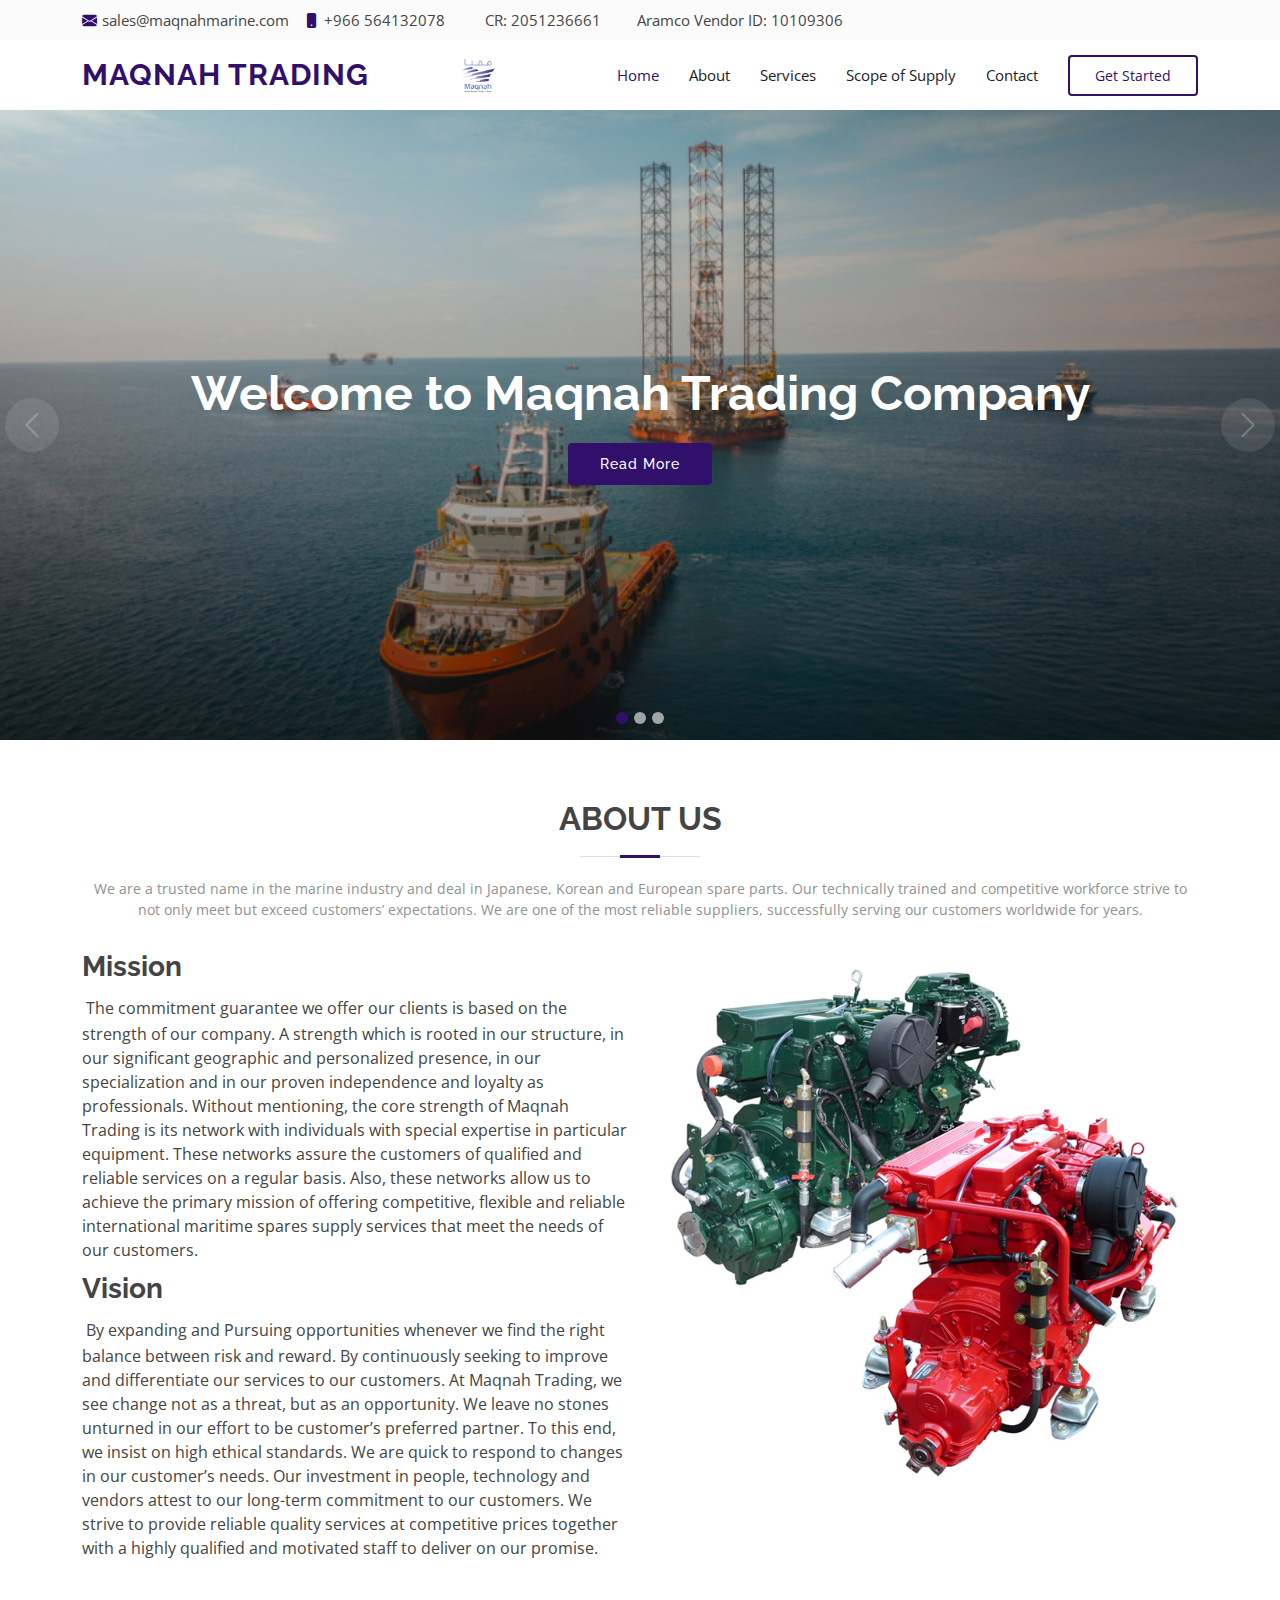
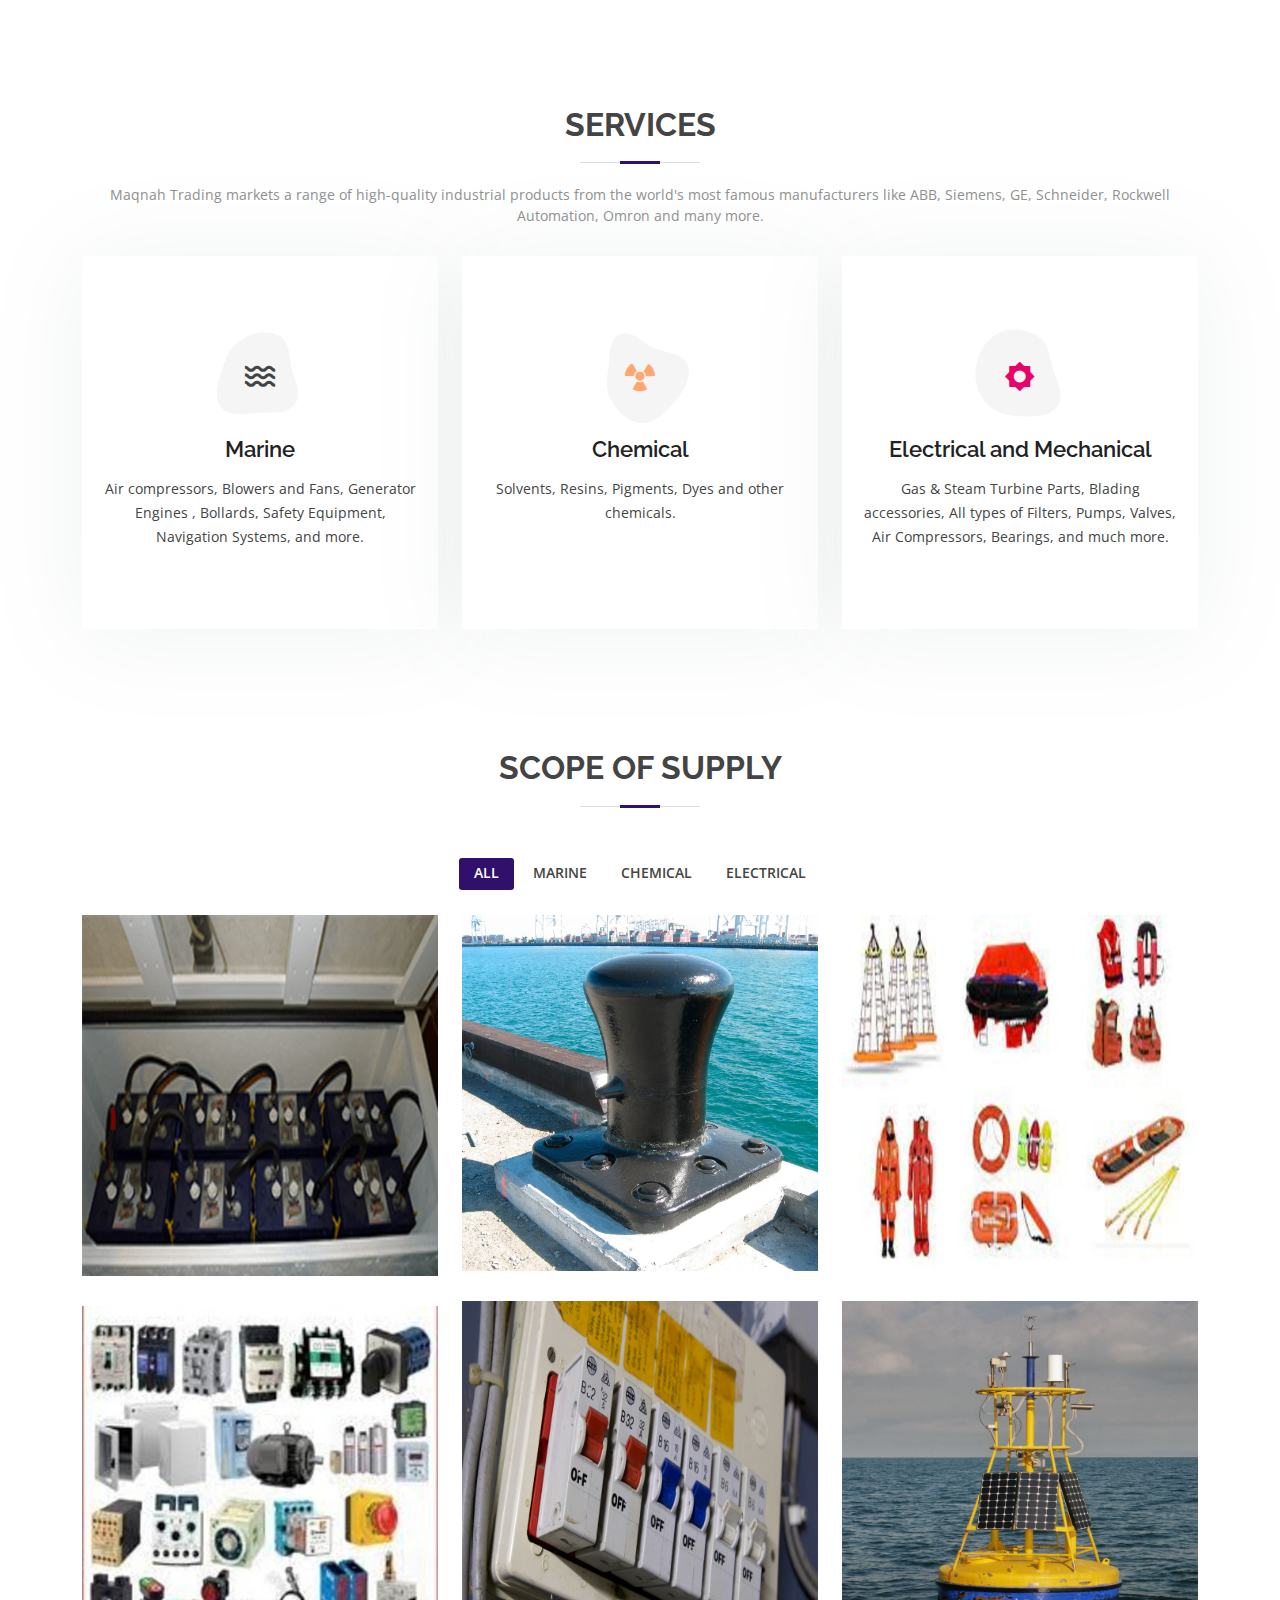
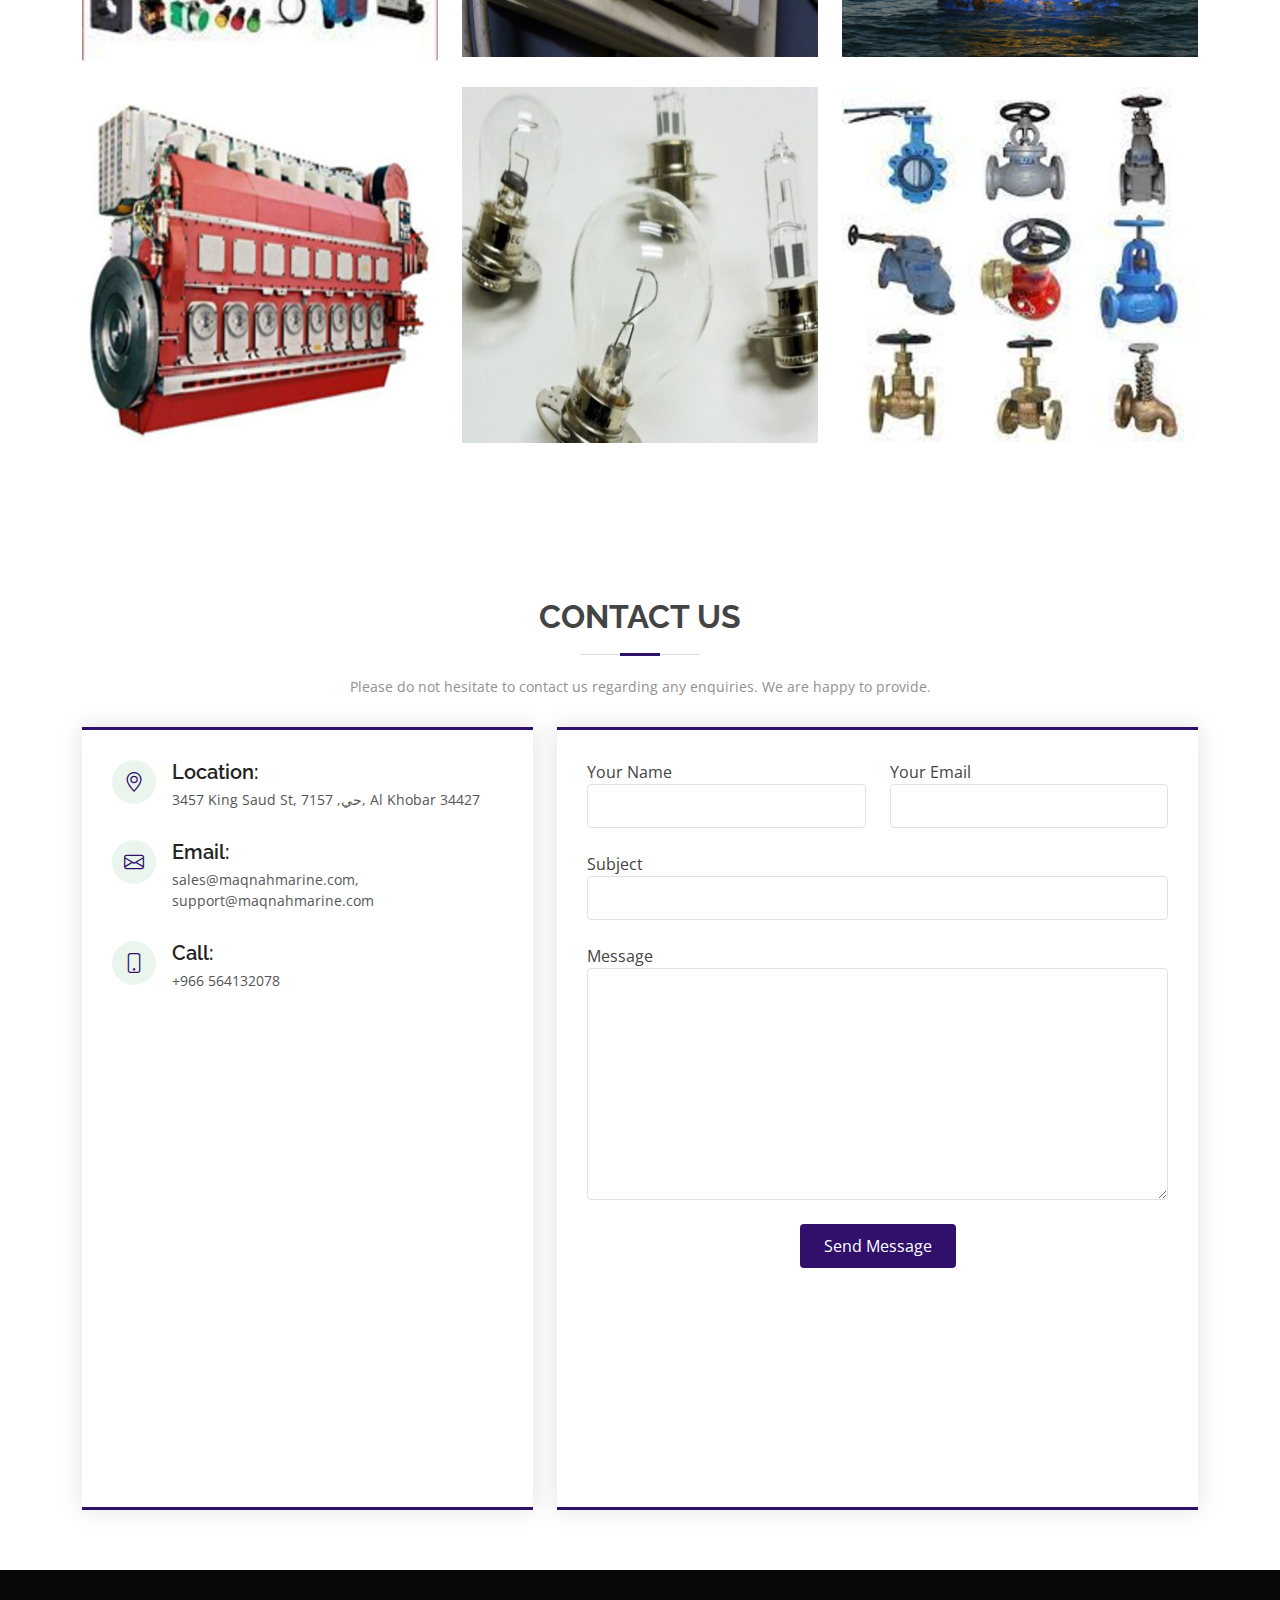
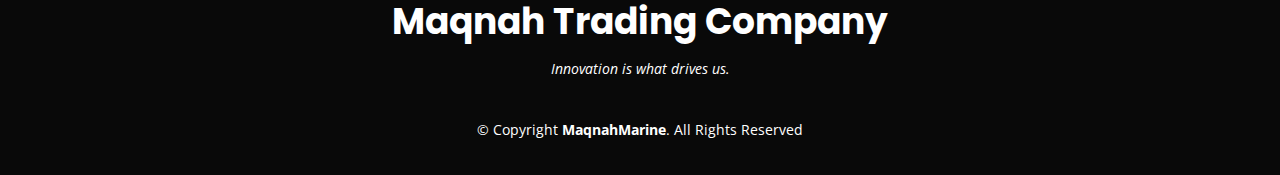
<file: index.html>
<!DOCTYPE html>
<html lang="en">

<head>
  <meta charset="utf-8">
  <meta content="width=device-width, initial-scale=1.0" name="viewport">

  <title>Maqnah Trading Company</title>
  <meta content="" name="description">
  <meta content="" name="keywords">

  <!-- Favicons -->
  <link href="assets/img/favicon.png" rel="icon">
  <link href="assets/img/apple-touch-icon.png" rel="apple-touch-icon">

  <!-- Google Fonts -->
  <link href="https://fonts.googleapis.com/css?family=Open+Sans:300,300i,400,400i,600,600i,700,700i|Raleway:300,300i,400,400i,500,500i,600,600i,700,700i|Poppins:300,300i,400,400i,500,500i,600,600i,700,700i" rel="stylesheet">

  <!-- Vendor CSS Files -->
  <link href="assets/vendor/animate.css/animate.min.css" rel="stylesheet">
  <link href="assets/vendor/bootstrap/css/bootstrap.min.css" rel="stylesheet">
  <link href="assets/vendor/bootstrap-icons/bootstrap-icons.css" rel="stylesheet">
  <link href="assets/vendor/boxicons/css/boxicons.min.css" rel="stylesheet">
  <link href="assets/vendor/glightbox/css/glightbox.min.css" rel="stylesheet">
  <link href="assets/vendor/swiper/swiper-bundle.min.css" rel="stylesheet">

  <!-- Template Main CSS File -->
  <link href="assets/css/style.css" rel="stylesheet">

  <!-- =======================================================
  * Template Name: Green
  * Updated: May 30 2023 with Bootstrap v5.3.0
  * Template URL: https://bootstrapmade.com/green-free-one-page-bootstrap-template/
  * Author: BootstrapMade.com
  * License: https://bootstrapmade.com/license/
  ======================================================== -->
</head>

<body>

  <!-- ======= Top Bar ======= -->
  <section id="topbar" class="d-flex align-items-center">
    <div class="container d-flex justify-content-center justify-content-md-between">
      <div class="contact-info d-flex align-items-center">
        <i class="bi bi-envelope-fill"></i><a href="mailto:contact@example.com">sales@maqnahmarine.com</a>
        <i class="bi bi-phone-fill phone-icon"></i> +966 564132078   
         <a>&nbsp;&nbsp;&nbsp;&nbsp;&nbsp;&nbsp;&nbsp;&nbsp;&nbsp;&nbsp;CR: 2051236661 &nbsp;&nbsp;&nbsp;&nbsp;&nbsp;&nbsp;&nbsp;&nbsp;Aramco Vendor ID: 10109306</a>
      </div>
      <!--
      <div class="social-links d-none d-md-block">
        <a href="#" class="twitter"><i class="bi bi-twitter"></i></a>
        <a href="#" class="facebook"><i class="bi bi-facebook"></i></a>
        <a href="#" class="instagram"><i class="bi bi-instagram"></i></a>
        <a href="#" class="linkedin"><i class="bi bi-linkedin"></i></i></a>
      </div>
    -->
    </div>
  </section>

  <!-- ======= Header ======= -->
  <header id="header" class="d-flex align-items-center">
    <div class="container d-flex align-items-center">

      <h1 class="logo me-auto"><a href="index.html">Maqnah Trading</a></h1>
      <!-- Uncomment below if you prefer to use an image logo -->
      <a href="index.html" class="logo me-auto"><img src="assets/img/logo.png" alt="" class="img-fluid"></a>

      <nav id="navbar" class="navbar">
        <ul>
          <li><a class="nav-link scrollto active" href="#hero">Home</a></li>
          <li><a class="nav-link scrollto" href="#about">About</a></li>
          <li><a class="nav-link scrollto" href="#services">Services</a></li>
          <li><a class="nav-link scrollto " href="#portfolio">Scope of Supply</a></li>
          
          <!--
          <li class="dropdown"><a href="#"><span>Drop Down</span> <i class="bi bi-chevron-down"></i></a>
            <ul>
              <li><a href="#">Drop Down 1</a></li>
              <li class="dropdown"><a href="#"><span>Deep Drop Down</span> <i class="bi bi-chevron-right"></i></a>
                <ul>
                  <li><a href="#">Deep Drop Down 1</a></li>
                  <li><a href="#">Deep Drop Down 2</a></li>
                  <li><a href="#">Deep Drop Down 3</a></li>
                  <li><a href="#">Deep Drop Down 4</a></li>
                  <li><a href="#">Deep Drop Down 5</a></li>
                </ul>
              </li>
              <li><a href="#">Drop Down 2</a></li>
              <li><a href="#">Drop Down 3</a></li>
              <li><a href="#">Drop Down 4</a></li>
            </ul>
          </li>
        -->
          <li><a class="nav-link scrollto" href="#contact">Contact</a></li>
          <li><a class="getstarted scrollto" href="#about">Get Started</a></li>
        </ul>
        <i class="bi bi-list mobile-nav-toggle"></i>
      </nav><!-- .navbar -->

    </div>
  </header><!-- End Header -->

  <!-- ======= Hero Section ======= -->
  <section id="hero">
    <div id="heroCarousel" data-bs-interval="5000" class="carousel slide carousel-fade" data-bs-ride="carousel">

      <ol class="carousel-indicators" id="hero-carousel-indicators"></ol>

      <div class="carousel-inner" role="listbox">

        <!-- Slide 1 -->
        <div class="carousel-item active" style="background-image: url(assets/img/slide/slide-1.jpg)">
          <div class="carousel-container">
            <div class="container">
              <h2 class="animate__animated animate__fadeInDown">Welcome to <span>Maqnah Trading Company</span></h2>
              
              <a href="#about" class="btn-get-started animate__animated animate__fadeInUp scrollton">Read More</a>
            </div>
          </div>
        </div>

        <!-- Slide 2 -->
        <div class="carousel-item" style="background-image: url(assets/img/slide/slide-2.jpg)">
          <div class="carousel-container">
            <div class="container">
              <h2 class="animate__animated animate__fadeInDown">Learn about our Services</h2>
             
              <a href="#services" class="btn-get-started animate__animated animate__fadeInUp scrollto">Read More</a>
            </div>
          </div>
        </div>

        <!-- Slide 3 -->
        <div class="carousel-item" style="background-image: url(assets/img/slide/slide-3.jpg)">
          <div class="carousel-container">
            <div class="container">
              <h2 class="animate__animated animate__fadeInDown">Scope of our Supply</h2>
             
              <a href="#portfolio" class="btn-get-started animate__animated animate__fadeInUp scrollto">Read More</a>
            </div>
          </div>
        </div>

      </div>

      <a class="carousel-control-prev" href="#heroCarousel" role="button" data-bs-slide="prev">
        <span class="carousel-control-prev-icon bi bi-chevron-left" aria-hidden="true"></span>
      </a>

      <a class="carousel-control-next" href="#heroCarousel" role="button" data-bs-slide="next">
        <span class="carousel-control-next-icon bi bi-chevron-right" aria-hidden="true"></span>
      </a>

    </div>
  </section><!-- End Hero -->

  <main id="main">

    <!-- ======= Featured Services Section ======= 
    <section id="featured-services" class="featured-services section-bg">
      <div class="container">

        <div class="row no-gutters">
          <div class="col-lg-4 col-md-6">
            <div class="icon-box">
              <div class="icon"><i class="bi bi-laptop"></i></div>
              <h4 class="title"><a href="">Lorem Ipsum</a></h4>
              <p class="description">Voluptatum deleniti atque corrupti quos dolores et quas molestias excepturi sint occaecati cupiditate non provident</p>
            </div>
          </div>
          <div class="col-lg-4 col-md-6">
            <div class="icon-box">
              <div class="icon"><i class="bi bi-briefcase"></i></div>
              <h4 class="title"><a href="">Dolor Sitema</a></h4>
              <p class="description">Minim veniam, quis nostrud exercitation ullamco laboris nisi ut aliquip ex ea commodo consequat tarad limino ata</p>
            </div>
          </div>
          <div class="col-lg-4 col-md-6">
            <div class="icon-box">
              <div class="icon"><i class="bi bi-calendar4-week"></i></div>
              <h4 class="title"><a href="">Sed ut perspiciatis</a></h4>
              <p class="description">Duis aute irure dolor in reprehenderit in voluptate velit esse cillum dolore eu fugiat nulla pariatur trade stravi</p>
            </div>
          </div>
        </div>

      </div>
    </section> End Featured Services Section -->

    <!-- ======= About Us Section ======= -->
    <section id="about" class="about">
      <div class="container">

        <div class="section-title">
          <h2>About Us</h2>
          <p> We are a trusted name in the marine industry and deal in Japanese, Korean and European spare parts.  Our technically trained and competitive workforce strive to not only meet but exceed customers’ expectations. We are one of the most reliable suppliers, successfully serving our customers worldwide for years.</p>
        </div>

        <div class="row">
          <div class="col-lg-6 order-1 order-lg-2">
            <img src="assets/img/about.jpg" class="img-fluid" alt="">
          </div>
          <div class="col-lg-6 pt-4 pt-lg-0 order-2 order-lg-1 content">
            <h3>Mission </h3>
            
            <ul>
              <li><i class="bi bi-check-circled"></i>The commitment guarantee we offer our clients is based on the strength of our company. A strength which is rooted in our structure, in our significant geographic and personalized presence, in our specialization and in our proven independence and loyalty as professionals. Without mentioning, the core strength of Maqnah Trading is its network with individuals with special expertise in particular equipment.
These networks assure the customers of qualified and reliable services on a regular basis. Also, these networks allow us to achieve the primary mission of offering competitive, flexible and reliable international maritime spares supply services that meet the needs of our customers.</li>
               <h3>Vision</h3>
              <li><i class="bi bi-check-circled"></i>By expanding and Pursuing opportunities whenever we find the right balance between risk and reward. By continuously seeking to improve and differentiate our services to our customers. At Maqnah Trading, we see change not as a threat, but as an opportunity.
We leave no stones unturned in our effort to be customer’s preferred partner. To this end, we insist on high ethical standards. We are quick to respond to changes in our customer’s needs. Our investment in people, technology and vendors attest to our long-term commitment to our customers. We strive to provide reliable quality services at competitive prices together with a highly qualified and motivated staff to deliver on our promise.</li>
              
            </ul>
           
          </div>
        </div>

      </div>
    </section><!-- End About Us Section -->

    <!-- ======= Why Us Section ======= 
    <section id="why-us" class="why-us">
      <div class="container">

        <div class="row no-gutters">

          <div class="col-lg-4 col-md-6 content-item">
            <span>01</span>
            <h4>Lorem Ipsum</h4>
            <p>Ulamco laboris nisi ut aliquip ex ea commodo consequat. Et consectetur ducimus vero placeat</p>
          </div>

          <div class="col-lg-4 col-md-6 content-item">
            <span>02</span>
            <h4>Repellat Nihil</h4>
            <p>Dolorem est fugiat occaecati voluptate velit esse. Dicta veritatis dolor quod et vel dire leno para dest</p>
          </div>

          <div class="col-lg-4 col-md-6 content-item">
            <span>03</span>
            <h4> Ad ad velit qui</h4>
            <p>Molestiae officiis omnis illo asperiores. Aut doloribus vitae sunt debitis quo vel nam quis</p>
          </div>

          <div class="col-lg-4 col-md-6 content-item">
            <span>04</span>
            <h4>Repellendus molestiae</h4>
            <p>Inventore quo sint a sint rerum. Distinctio blanditiis deserunt quod soluta quod nam mider lando casa</p>
          </div>

          <div class="col-lg-4 col-md-6 content-item">
            <span>05</span>
            <h4>Sapiente Magnam</h4>
            <p>Vitae dolorem in deleniti ipsum omnis tempore voluptatem. Qui possimus est repellendus est quibusdam</p>
          </div>

          <div class="col-lg-4 col-md-6 content-item">
            <span>06</span>
            <h4>Facilis Impedit</h4>
            <p>Quis eum numquam veniam ea voluptatibus voluptas. Excepturi aut nostrum repudiandae voluptatibus corporis sequi</p>
          </div>

        </div>

      </div>
    </section> End Why Us Section -->
 
<!--
     ======= Our Clients Section ======= 
    <section id="clients" class="clients">
      <div class="container">

        <div class="section-title">
          <h2>Our Clients</h2>
          <p>Magnam dolores commodi suscipit. Necessitatibus eius consequatur ex aliquid fuga eum quidem. Sit sint consectetur velit. Quisquam quos quisquam cupiditate. Et nemo qui impedit suscipit alias ea. Quia fugiat sit in iste officiis commodi quidem hic quas.</p>
        </div>

        <div class="clients-slider swiper">
          <div class="swiper-wrapper align-items-center">
            <div class="swiper-slide"><img src="assets/img/clients/client-1.png" class="img-fluid" alt=""></div>
            <div class="swiper-slide"><img src="assets/img/clients/client-2.png" class="img-fluid" alt=""></div>
            <div class="swiper-slide"><img src="assets/img/clients/client-3.png" class="img-fluid" alt=""></div>
            <div class="swiper-slide"><img src="assets/img/clients/client-4.png" class="img-fluid" alt=""></div>
            <div class="swiper-slide"><img src="assets/img/clients/client-5.png" class="img-fluid" alt=""></div>
            <div class="swiper-slide"><img src="assets/img/clients/client-6.png" class="img-fluid" alt=""></div>
            <div class="swiper-slide"><img src="assets/img/clients/client-7.png" class="img-fluid" alt=""></div>
            <div class="swiper-slide"><img src="assets/img/clients/client-8.png" class="img-fluid" alt=""></div>
          </div>
          <div class="swiper-pagination"></div>
        </div>

      </div>
    </section> End Our Clients Section 
  -->

    <!-- ======= Services Section ======= -->
    <section id="services" class="services">
      <div class="container">

        <div class="section-title">
          <h2>Services</h2>
        <p> Maqnah Trading markets a range of high-quality industrial products from the world's most famous manufacturers like ABB, Siemens, GE, Schneider, Rockwell Automation, Omron and many more.</p>
        </div>

        <div class="row">
          <div class="col-lg-4 col-md-6 d-flex align-items-stretch" data-aos="zoom-in" data-aos-delay="100">
            <div class="icon-box iconbox-blue">
              <div class="icon">
                <svg width="100" height="100" viewBox="0 0 600 600" xmlns="http://www.w3.org/2000/svg">
                  <path stroke="none" stroke-width="0" fill="#f5f5f5" d="M300,521.0016835830174C376.1290562159157,517.8887921683347,466.0731472004068,529.7835943286574,510.70327084640275,468.03025145048787C554.3714126377745,407.6079735673963,508.03601936045806,328.9844924480964,491.2728898941984,256.3432110539036C474.5976632858925,184.082847569629,479.9380746630129,96.60480741107993,416.23090153303,58.64404602377083C348.86323505073057,18.502131276798302,261.93793281208167,40.57373210992963,193.5410806939664,78.93577620505333C130.42746243093433,114.334589627462,98.30271207620316,179.96522072025542,76.75703585869454,249.04625023123273C51.97151888228291,328.5150500222984,13.704378332031375,421.85034740162234,66.52175969318436,486.19268352777647C119.04800174914682,550.1803526380478,217.28368757567262,524.383925680826,300,521.0016835830174"></path>
                </svg>
               <i class='bx bx-water'></i>
              </div>
              <h4><a href="">Marine</a></h4>
              <p> Air compressors, Blowers and Fans, Generator Engines , Bollards, Safety Equipment, Navigation Systems, and more. </p>
            </div>
          </div>

          <div class="col-lg-4 col-md-6 d-flex align-items-stretch mt-4 mt-md-0" data-aos="zoom-in" data-aos-delay="200">
            <div class="icon-box iconbox-orange ">
              <div class="icon">
                <svg width="100" height="100" viewBox="0 0 600 600" xmlns="http://www.w3.org/2000/svg">
                  <path stroke="none" stroke-width="0" fill="#f5f5f5" d="M300,582.0697525312426C382.5290701553225,586.8405444964366,449.9789794690241,525.3245884688669,502.5850820975895,461.55621195738473C556.606425686781,396.0723002908107,615.8543463187945,314.28637112970534,586.6730223649479,234.56875336149918C558.9533121215079,158.8439757836574,454.9685369536778,164.00468322053177,381.49747125262974,130.76875717737553C312.15926192815925,99.40240125094834,248.97055460311594,18.661163978235184,179.8680185752513,50.54337015887873C110.5421016452524,82.52863877960104,119.82277516462835,180.83849132639028,109.12597500060166,256.43424936330496C100.08760227029461,320.3096726198365,92.17705696193138,384.0621239912766,124.79988738764834,439.7174275375508C164.83382741302287,508.01625554203684,220.96474134820875,577.5009287672846,300,582.0697525312426"></path>
                </svg>
                <i class='bx bxs-radiation'></i>
              </div>
              <h4><a href="">Chemical</a></h4> 
              <p>Solvents, Resins, Pigments, Dyes and other chemicals.</p>
              
            </div>
          </div>

          <div class="col-lg-4 col-md-6 d-flex align-items-stretch mt-4 mt-lg-0" data-aos="zoom-in" data-aos-delay="300">
            <div class="icon-box iconbox-pink">
              <div class="icon">
                <svg width="100" height="100" viewBox="0 0 600 600" xmlns="http://www.w3.org/2000/svg">
                  <path stroke="none" stroke-width="0" fill="#f5f5f5" d="M300,541.5067337569781C382.14930387511276,545.0595476570109,479.8736841581634,548.3450877840088,526.4010558755058,480.5488172755941C571.5218469581645,414.80211281144784,517.5187510058486,332.0715597781072,496.52539010469104,255.14436215662573C477.37192572678356,184.95920475031193,473.57363656557914,105.61284051026155,413.0603344069578,65.22779650032875C343.27470386102294,18.654635553484475,251.2091493199835,5.337323636656869,175.0934190732945,40.62881213300186C97.87086631185822,76.43348514350839,51.98124368387456,156.15599469081315,36.44837278890362,239.84606092416172C21.716077023791087,319.22268207091537,43.775223500013084,401.1760424656574,96.891909868211,461.97329694683043C147.22146801428983,519.5804099606455,223.5754009179313,538.201503339737,300,541.5067337569781"></path>
                </svg>
                <i class='bx bxs-brightness'></i>
              </div>
              <h4><a href="">Electrical and Mechanical</a></h4>
              <p>Gas & Steam Turbine Parts, Blading accessories, All types of Filters, Pumps, Valves, Air Compressors, Bearings, and much more.</p>
            </div>
          </div>

         


        </div>

      </div>
    </section><!-- End Services Section -->
<!--
     ======= Cta Section ======= 
    <section id="cta" class="cta">
      <div class="container">

        <div class="row">
          <div class="col-lg-9 text-center text-lg-start">
            <h3>Call To Action</h3>
            <p> Duis aute irure dolor in reprehenderit in voluptate velit esse cillum dolore eu fugiat nulla pariatur. Excepteur sint occaecat cupidatat non proident, sunt in culpa qui officia deserunt mollit anim id est laborum.</p>
          </div>
          <div class="col-lg-3 cta-btn-container text-center">
            <a class="cta-btn align-middle" href="#">Call To Action</a>
          </div>
        </div>

      </div>
    -->
    </section><!-- End Cta Section -->

    <!-- ======= Portfolio Section ======= -->
    <section id="portfolio" class="portfolio">
      <div class="container">

        <div class="section-title">
          <h2>Scope of Supply</h2>
         
        </div>

        <div class="row">
          <div class="col-lg-12 d-flex justify-content-center">
            <ul id="portfolio-flters">
              <li data-filter="*" class="filter-active">All</li>
              <li data-filter=".filter-app">Marine</li>
              <li data-filter=".filter-card">Chemical</li>
              <li data-filter=".filter-web">Electrical</li>
            </ul>
          </div>
        </div>

        <div class="row portfolio-container">

          <div class="col-lg-4 col-md-6 portfolio-item filter-app">
            <div class="portfolio-wrap">
              <img src="assets/img/portfolio/portfolio-1.jpg" class="img-fluid" alt="">
              <div class="portfolio-info">
                
                <p>Batteries</p>
                <div class="portfolio-links">
                  <a href="assets/img/portfolio/portfolio-1.jpg" data-gallery="portfolioGallery" class="portfolio-lightbox" title="Batteries
                  "><i class="bx bx-plus"></i></a>
                  
                </div>
              </div>
            </div>
          </div>

          <div class="col-lg-4 col-md-6 portfolio-item filter-app">
            <div class="portfolio-wrap">
              <img src="assets/img/portfolio/portfolio-2.jpg" class="img-fluid" alt="">
              <div class="portfolio-info">
                
                <p>Bollards</p>
                <div class="portfolio-links">
                  <a href="assets/img/portfolio/portfolio-2.jpg" data-gallery="portfolioGallery" class="portfolio-lightbox" title="Bollards"><i class="bx bx-plus"></i></a>
                
                </div>
              </div>
            </div>
          </div>

          <div class="col-lg-4 col-md-6 portfolio-item filter-app">
            <div class="portfolio-wrap">
              <img src="assets/img/portfolio/portfolio-3.jpg" class="img-fluid" alt="">
              <div class="portfolio-info">
               
                  <p>Safety Equipment</p>
                <div class="portfolio-links">
                  <a href="assets/img/portfolio/portfolio-3.jpg" data-gallery="portfolioGallery" class="portfolio-lightbox" title="Safety Equipment"><i class="bx bx-plus"></i></a>
                  
                </div>
              </div>
            </div>
          </div>

          <div class="col-lg-4 col-md-6 portfolio-item filter-web">
            <div class="portfolio-wrap">
              <img src="assets/img/portfolio/portfolio-4.jpg" class="img-fluid" alt="">
              <div class="portfolio-info">
                
                <p>Circuit Breaker</p>
                <div class="portfolio-links">
                  <a href="assets/img/portfolio/portfolio-4.jpg" data-gallery="portfolioGallery" class="portfolio-lightbox" title="Circuit Breaker"><i class="bx bx-plus"></i></a>
                  
                </div>
              </div>
            </div>
          </div>

          <div class="col-lg-4 col-md-6 portfolio-item filter-app">
            <div class="portfolio-wrap">
              <img src="assets/img/portfolio/portfolio-5.jpg" class="img-fluid" alt="">
              <div class="portfolio-info">
                
                  <p>Buoys</p>
                <div class="portfolio-links">
                  <a href="assets/img/portfolio/portfolio-5.jpg" data-gallery="portfolioGallery" class="portfolio-lightbox" title="Buoys"><i class="bx bx-plus"></i></a>
                 
                </div>
              </div>
            </div>
          </div>

          <div class="col-lg-4 col-md-6 portfolio-item filter-web">
            <div class="portfolio-wrap">
              <img src="assets/img/portfolio/portfolio-6.jpg" class="img-fluid" alt="">
              <div class="portfolio-info">
                
                <p>Electrical Spares</p>
                <div class="portfolio-links">
                  <a href="assets/img/portfolio/portfolio-6.jpg" data-gallery="portfolioGallery" class="portfolio-lightbox" title="Electrical Spares"><i class="bx bx-plus"></i></a>
                
                </div>
              </div>
            </div>
          </div>

          <div class="col-lg-4 col-md-6 portfolio-item filter-web">
            <div class="portfolio-wrap">
              <img src="assets/img/portfolio/portfolio-7.jpg" class="img-fluid" alt="">
              <div class="portfolio-info">
                
                <p>Light Bulbs</p>
                <div class="portfolio-links">
                  <a href="assets/img/portfolio/portfolio-7.jpg" data-gallery="portfolioGallery" class="portfolio-lightbox" title="Light Bulbs"><i class="bx bx-plus"></i></a>
                  
                </div>
              </div>
            </div>
          </div>

          <div class="col-lg-4 col-md-6 portfolio-item filter-app">
            <div class="portfolio-wrap">
              <img src="assets/img/portfolio/portfolio-8.jpg" class="img-fluid" alt="">
              <div class="portfolio-info">
                
                <p>Valves</p>
                <div class="portfolio-links">
                  <a href="assets/img/portfolio/portfolio-8.jpg" data-gallery="portfolioGallery" class="portfolio-lightbox" title="Variety of Valves"><i class="bx bx-plus"></i></a>
                  
                </div>
              </div>
            </div>
          </div>

          <div class="col-lg-4 col-md-6 portfolio-item filter-app">
            <div class="portfolio-wrap">
              <img src="assets/img/portfolio/portfolio-9.jpg" class="img-fluid" alt="">
              <div class="portfolio-info">
                
                <p>Generator Engines</p>
                <div class="portfolio-links">
                  <a href="assets/img/portfolio/portfolio-9.jpg" data-gallery="portfolioGallery" class="portfolio-lightbox" title="Generator Engines"><i class="bx bx-plus"></i></a>
                  
                </div>
              </div>
            </div>
          </div>

        </div>

      </div>
    </section><!-- End Portfolio Section -->
<!--
     ======= Team Section ======= 
    <section id="team" class="team section-bg">
      <div class="container">

        <div class="section-title">
          <h2>Team</h2>
          <p>Magnam dolores commodi suscipit. Necessitatibus eius consequatur ex aliquid fuga eum quidem. Sit sint consectetur velit. Quisquam quos quisquam cupiditate. Et nemo qui impedit suscipit alias ea. Quia fugiat sit in iste officiis commodi quidem hic quas.</p>
        </div>

        <div class="row">
          <div class="col-lg-4 col-md-6 d-flex align-items-stretch">
            <div class="member">
              <img src="assets/img/team/team-1.jpg" alt="">
              <h4>Walter White</h4>
              <span>Chief Executive Officer</span>
              <p>
                Magni qui quod omnis unde et eos fuga et exercitationem. Odio veritatis perspiciatis quaerat qui aut aut aut
              </p>
              <div class="social">
                <a href=""><i class="bi bi-twitter"></i></a>
                <a href=""><i class="bi bi-facebook"></i></a>
                <a href=""><i class="bi bi-instagram"></i></a>
                <a href=""><i class="bi bi-linkedin"></i></a>
              </div>
            </div>
          </div>

          <div class="col-lg-4 col-md-6 d-flex align-items-stretch">
            <div class="member">
              <img src="assets/img/team/team-2.jpg" alt="">
              <h4>Sarah Jhinson</h4>
              <span>Product Manager</span>
              <p>
                Repellat fugiat adipisci nemo illum nesciunt voluptas repellendus. In architecto rerum rerum temporibus
              </p>
              <div class="social">
                <a href=""><i class="bi bi-twitter"></i></a>
                <a href=""><i class="bi bi-facebook"></i></a>
                <a href=""><i class="bi bi-instagram"></i></a>
                <a href=""><i class="bi bi-linkedin"></i></a>
              </div>
            </div>
          </div>

          <div class="col-lg-4 col-md-6 d-flex align-items-stretch">
            <div class="member">
              <img src="assets/img/team/team-3.jpg" alt="">
              <h4>William Anderson</h4>
              <span>CTO</span>
              <p>
                Voluptas necessitatibus occaecati quia. Earum totam consequuntur qui porro et laborum toro des clara
              </p>
              <div class="social">
                <a href=""><i class="bi bi-twitter"></i></a>
                <a href=""><i class="bi bi-facebook"></i></a>
                <a href=""><i class="bi bi-instagram"></i></a>
                <a href=""><i class="bi bi-linkedin"></i></a>
              </div>
            </div>
          </div>

        </div>

      </div>
    </section> End Team Section 
-->
    <!-- ======= Contact Section ======= -->
    <section id="contact" class="contact">
      <div class="container">

        <div class="section-title">
          <h2>Contact Us</h2>
          <p>Please do not hesitate to contact us regarding any enquiries. We are happy to provide. </p>
        </div>

        <div class="row">

          <div class="col-lg-5 d-flex align-items-stretch">
            <div class="info">
              <div class="address">
                <i class="bi bi-geo-alt"></i>
                <h4>Location:</h4>
                <p>3457 King Saud St, حي, 7157, Al Khobar 34427</p>
              </div>

              <div class="email">
                <i class="bi bi-envelope"></i>
                <h4>Email:</h4>
                <p>sales@maqnahmarine.com, support@maqnahmarine.com</p>
              </div>

              <div class="phone">
                <i class="bi bi-phone"></i>
                <h4>Call:</h4>
                <p>+966 564132078</p>
              </div>

              <iframe src="https://www.google.com/maps/embed?pb=!1m14!1m8!1m3!1d14308.568861010663!2d50.2165104!3d26.2894893!3m2!1i1024!2i768!4f13.1!3m3!1m2!1s0x3e49e90e17a1a211%3A0x1fbcc94e9df405d1!2sMaqnah%20Trading%20Company!5e0!3m2!1sen!2ssa!4v1686479465416!5m2!1sen!2ssa" width="400" height="450" style="border:0;" allowfullscreen="" loading="lazy" referrerpolicy="no-referrer-when-downgrade"></iframe>
            </div>

          </div>

          <div class="col-lg-7 mt-5 mt-lg-0 d-flex align-items-stretch">
            <form action="forms/contact.php" method="post" role="form" class="php-email-form">
              <div class="row">
                <div class="form-group col-md-6">
                  <label for="name">Your Name</label>
                  <input type="text" name="name" class="form-control" id="name" required>
                </div>
                <div class="form-group col-md-6 mt-3 mt-md-0">
                  <label for="name">Your Email</label>
                  <input type="email" class="form-control" name="email" id="email" required>
                </div>
              </div>
              <div class="form-group mt-3">
                <label for="name">Subject</label>
                <input type="text" class="form-control" name="subject" id="subject" required>
              </div>
              <div class="form-group mt-3">
                <label for="name">Message</label>
                <textarea class="form-control" name="message" rows="10" required></textarea>
              </div>
              <div class="my-3">
                <div class="loading">Loading</div>
                <div class="error-message"></div>
                <div class="sent-message">Your message has been sent. Thank you!</div>
              </div>
              <div class="text-center"><button type="submit">Send Message</button></div>
            </form>
          </div>

        </div>

      </div>
    </section><!-- End Contact Section -->

  </main><!-- End #main -->

  <!-- ======= Footer ======= -->
  <footer id="footer">
    <div class="container">
      <h3>Maqnah Trading Company</h3>
      <p>Innovation is what drives us.</p>
      <!--
      <div class="social-links">
        <a href="#" class="twitter"><i class="bx bxl-twitter"></i></a>
        <a href="#" class="facebook"><i class="bx bxl-facebook"></i></a>
        <a href="#" class="instagram"><i class="bx bxl-instagram"></i></a>
        <a href="#" class="google-plus"><i class="bx bxl-skype"></i></a>
        <a href="#" class="linkedin"><i class="bx bxl-linkedin"></i></a>
      </div>
    -->
      <div class="copyright">
        &copy; Copyright <strong><span>MaqnahMarine</span></strong>. All Rights Reserved
      </div>
      <div class="credits">
        <!-- All the links in the footer should remain intact. -->
        <!-- You can delete the links only if you purchased the pro version. -->
        <!-- Licensing information: https://bootstrapmade.com/license/ -->
        <!-- Purchase the pro version with working PHP/AJAX contact form: https://bootstrapmade.com/green-free-one-page-bootstrap-template/ -->
        
      </div>
    </div>
  </footer><!-- End Footer -->

  <a href="#" class="back-to-top d-flex align-items-center justify-content-center"><i class="bi bi-arrow-up-short"></i></a>

  <!-- Vendor JS Files -->
  <script src="assets/vendor/bootstrap/js/bootstrap.bundle.min.js"></script>
  <script src="assets/vendor/glightbox/js/glightbox.min.js"></script>
  <script src="assets/vendor/isotope-layout/isotope.pkgd.min.js"></script>
  <script src="assets/vendor/swiper/swiper-bundle.min.js"></script>
  <script src="assets/vendor/php-email-form/validate.js"></script>

  <!-- Template Main JS File -->
  <script src="assets/js/main.js"></script>

</body>

</html>
</file>
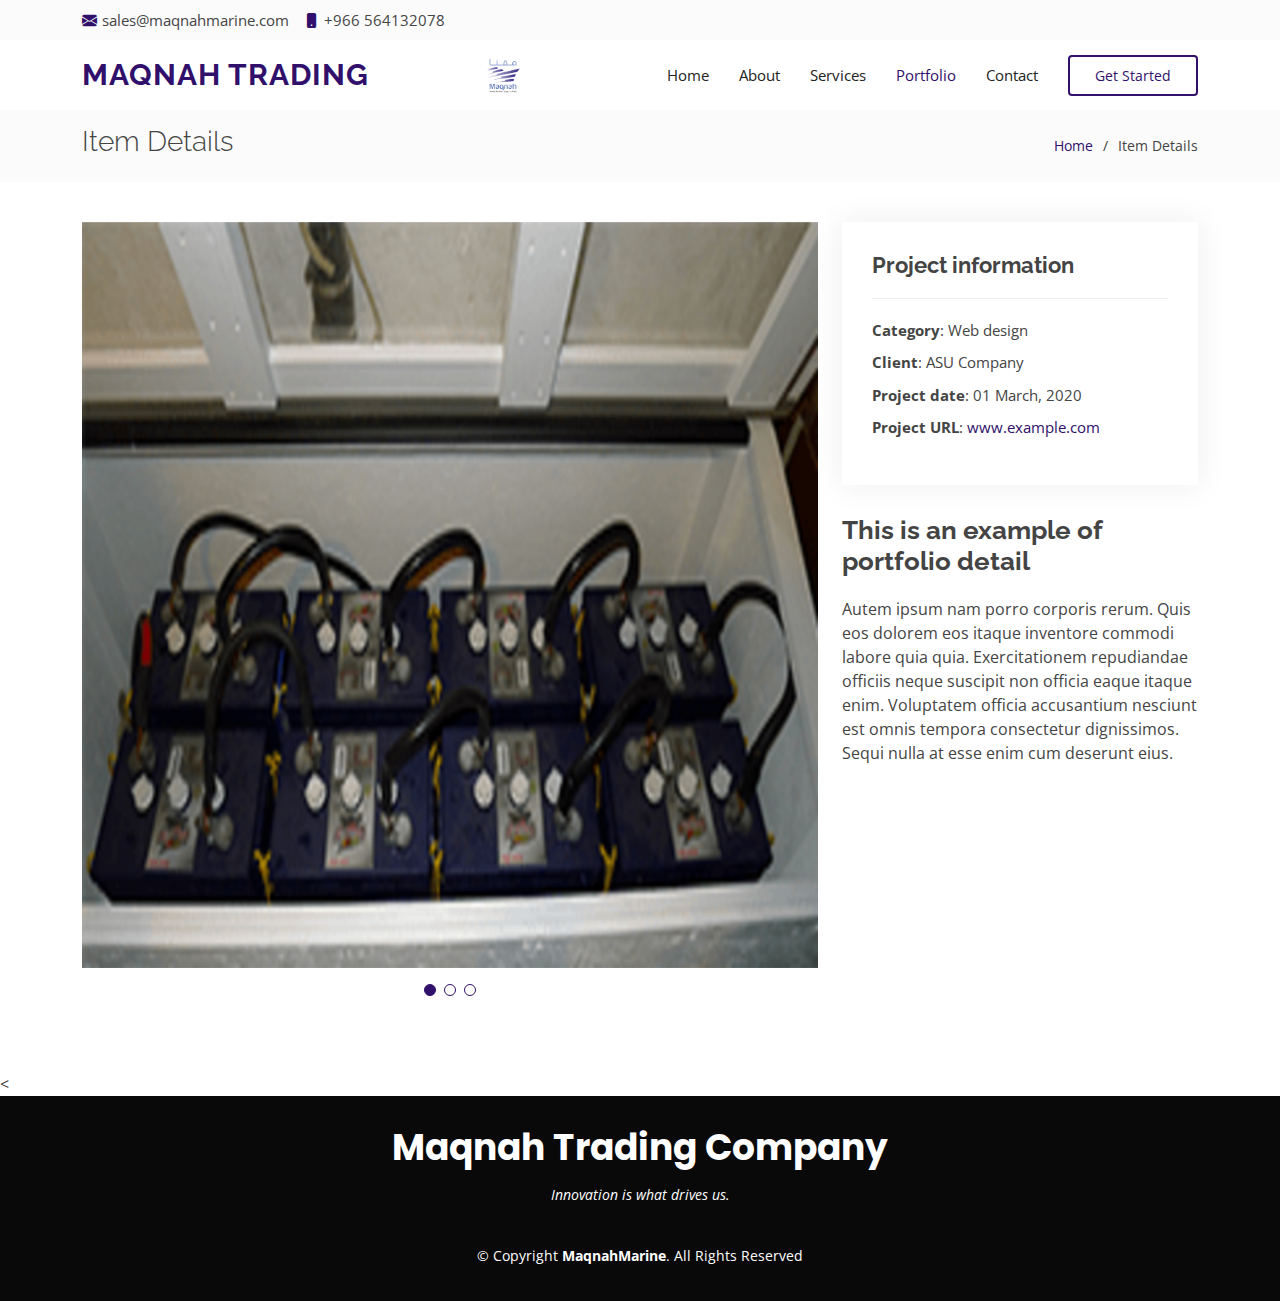
<file: portfolio-details.html>
<!DOCTYPE html>
<html lang="en">

<head>
  <meta charset="utf-8">
  <meta content="width=device-width, initial-scale=1.0" name="viewport">

  <title>Maqnah Trading Company</title>
  <meta content="" name="description">
  <meta content="" name="keywords">

  <!-- Favicons -->
  <link href="assets/img/favicon.png" rel="icon">
  <link href="assets/img/apple-touch-icon.png" rel="apple-touch-icon">

  <!-- Google Fonts -->
  <link href="https://fonts.googleapis.com/css?family=Open+Sans:300,300i,400,400i,600,600i,700,700i|Raleway:300,300i,400,400i,500,500i,600,600i,700,700i|Poppins:300,300i,400,400i,500,500i,600,600i,700,700i" rel="stylesheet">

  <!-- Vendor CSS Files -->
  <link href="assets/vendor/animate.css/animate.min.css" rel="stylesheet">
  <link href="assets/vendor/bootstrap/css/bootstrap.min.css" rel="stylesheet">
  <link href="assets/vendor/bootstrap-icons/bootstrap-icons.css" rel="stylesheet">
  <link href="assets/vendor/boxicons/css/boxicons.min.css" rel="stylesheet">
  <link href="assets/vendor/glightbox/css/glightbox.min.css" rel="stylesheet">
  <link href="assets/vendor/swiper/swiper-bundle.min.css" rel="stylesheet">

  <!-- Template Main CSS File -->
  <link href="assets/css/style.css" rel="stylesheet">

  <!-- =======================================================
  * Template Name: Green
  * Updated: May 30 2023 with Bootstrap v5.3.0
  * Template URL: https://bootstrapmade.com/green-free-one-page-bootstrap-template/
  * Author: BootstrapMade.com
  * License: https://bootstrapmade.com/license/
  ======================================================== -->
</head>

<body>

  <!-- ======= Top Bar ======= -->
  <section id="topbar" class="d-flex align-items-center">
    <div class="container d-flex justify-content-center justify-content-md-between">
      <div class="contact-info d-flex align-items-center">
       <i class="bi bi-envelope-fill"></i><a href="mailto:contact@example.com">sales@maqnahmarine.com</a>
        <i class="bi bi-phone-fill phone-icon"></i> +966 564132078
      </div>
      
    </div>
  </section>

  <!-- ======= Header ======= -->
  <header id="header" class="d-flex align-items-center">
    <div class="container d-flex align-items-center">

      <h1 class="logo me-auto"><a href="index.html">Maqnah Trading </a></h1>
      <!-- Uncomment below if you prefer to use an image logo -->
      <a href="index.html" class="logo me-auto"><img src="assets/img/logo.png" alt="" class="img-fluid"></a>

      <nav id="navbar" class="navbar">
        <ul>
          <li><a class="nav-link scrollto " href="#hero">Home</a></li>
          <li><a class="nav-link scrollto" href="#about">About</a></li>
          <li><a class="nav-link scrollto" href="#services">Services</a></li>
          <li><a class="nav-link scrollto active " href="#portfolio">Portfolio</a></li>
         
          
            
          <li><a class="nav-link scrollto" href="#contact">Contact</a></li>
          <li><a class="getstarted scrollto" href="#about">Get Started</a></li>
        </ul>
        <i class="bi bi-list mobile-nav-toggle"></i>
      </nav><!-- .navbar -->

    </div>
  </header><!-- End Header -->

  <main id="main">

    <!-- ======= Breadcrumbs ======= -->
    <section id="breadcrumbs" class="breadcrumbs">
      <div class="container">

        <div class="d-flex justify-content-between align-items-center">
          <h2>Item Details</h2>
          <ol>
            <li><a href="index.html">Home</a></li>
            <li>Item Details</li>
          </ol>
        </div>

      </div>
    </section><!-- End Breadcrumbs -->

    <!-- ======= Portfolio Details Section ======= -->
    <section id="portfolio-details" class="portfolio-details">
      <div class="container">

        <div class="row gy-4">

          <div class="col-lg-8">
            <div class="portfolio-details-slider swiper">
              <div class="swiper-wrapper align-items-center">

                <div class="swiper-slide">
                  <img src="assets/img/portfolio/portfolio-1.jpg" alt="">
                </div>

                <div class="swiper-slide">
                  <img src="assets/img/portfolio/portfolio-2.jpg" alt="">
                </div>

                <div class="swiper-slide">
                  <img src="assets/img/portfolio/portfolio-3.jpg" alt="">
                </div>

              </div>
              <div class="swiper-pagination"></div>
            </div>
          </div>

          <div class="col-lg-4">
            <div class="portfolio-info">
              <h3>Project information</h3>
              <ul>
                <li><strong>Category</strong>: Web design</li>
                <li><strong>Client</strong>: ASU Company</li>
                <li><strong>Project date</strong>: 01 March, 2020</li>
                <li><strong>Project URL</strong>: <a href="#">www.example.com</a></li>
              </ul>
            </div>
            <div class="portfolio-description">
              <h2>This is an example of portfolio detail</h2>
              <p>
                Autem ipsum nam porro corporis rerum. Quis eos dolorem eos itaque inventore commodi labore quia quia. Exercitationem repudiandae officiis neque suscipit non officia eaque itaque enim. Voluptatem officia accusantium nesciunt est omnis tempora consectetur dignissimos. Sequi nulla at esse enim cum deserunt eius.
              </p>
            </div>
          </div>

        </div>

      </div>
    </section><!-- End Portfolio Details Section -->

  </main><!-- End #main -->

  <!-- ======= Footer ======= -->
  <<footer id="footer">
    <div class="container">
      <h3>Maqnah Trading Company</h3>
      <p>Innovation is what drives us.</p>
      <!--
      <div class="social-links">
        <a href="#" class="twitter"><i class="bx bxl-twitter"></i></a>
        <a href="#" class="facebook"><i class="bx bxl-facebook"></i></a>
        <a href="#" class="instagram"><i class="bx bxl-instagram"></i></a>
        <a href="#" class="google-plus"><i class="bx bxl-skype"></i></a>
        <a href="#" class="linkedin"><i class="bx bxl-linkedin"></i></a>
      </div>
    -->
      <div class="copyright">
        &copy; Copyright <strong><span>MaqnahMarine</span></strong>. All Rights Reserved
      </div>
      <div class="credits">
        <!-- All the links in the footer should remain intact. -->
        <!-- You can delete the links only if you purchased the pro version. -->
        <!-- Licensing information: https://bootstrapmade.com/license/ -->
        <!-- Purchase the pro version with working PHP/AJAX contact form: https://bootstrapmade.com/green-free-one-page-bootstrap-template/ -->
        
      </div>
    </div>
  </footer><!-- End Footer -->

  <a href="#" class="back-to-top d-flex align-items-center justify-content-center"><i class="bi bi-arrow-up-short"></i></a>

  <!-- Vendor JS Files -->
  <script src="assets/vendor/bootstrap/js/bootstrap.bundle.min.js"></script>
  <script src="assets/vendor/glightbox/js/glightbox.min.js"></script>
  <script src="assets/vendor/isotope-layout/isotope.pkgd.min.js"></script>
  <script src="assets/vendor/swiper/swiper-bundle.min.js"></script>
  <script src="assets/vendor/php-email-form/validate.js"></script>

  <!-- Template Main JS File -->
  <script src="assets/js/main.js"></script>

</body>

</html>
</file>
<file: assets/css/style.css>
/**
* Template Name: Green
* Updated: May 30 2023 with Bootstrap v5.3.0
* Template URL: https://bootstrapmade.com/green-free-one-page-bootstrap-template/
* Author: BootstrapMade.com
* License: https://bootstrapmade.com/license/
*/

/*--------------------------------------------------------------
# General
--------------------------------------------------------------*/
body {
  font-family: "Open Sans", sans-serif;
  color: #444444;
}

a {
  text-decoration: none;
  color: #30106B;
}

a:hover {
  color: #80c792;
  text-decoration: none;
}

h1,
h2,
h3,
h4,
h5,
h6 {
  font-family: "Raleway", sans-serif;
}

/*--------------------------------------------------------------
# Back to top button
--------------------------------------------------------------*/
.back-to-top {
  position: fixed;
  visibility: hidden;
  opacity: 0;
  right: 15px;
  bottom: 15px;
  z-index: 996;
  background: #30106B;
  width: 40px;
  height: 40px;
  border-radius: 4px;
  transition: all 0.4s;
}

.back-to-top i {
  font-size: 24px;
  color: #fff;
  line-height: 0;
}

.back-to-top:hover {
  background: #78c48c;
  color: #fff;
}

.back-to-top.active {
  visibility: visible;
  opacity: 1;
}

/*--------------------------------------------------------------
# Top Bar
--------------------------------------------------------------*/
#topbar {
  background: #fbfbfb;
  font-size: 15px;
  height: 40px;
  padding: 0;
}

#topbar .contact-info a {
  line-height: 0;
  color: #444444;
  transition: 0.3s;
}

#topbar .contact-info a:hover {
  color: #30106B;
}

#topbar .contact-info i {
  color: #30106B;
  line-height: 0;
  margin-right: 5px;
}

#topbar .contact-info .phone-icon {
  margin-left: 15px;
}

#topbar .social-links a {
  color: #6f6f6f;
  padding: 4px 12px;
  display: inline-block;
  line-height: 1px;
  transition: 0.3s;
}

#topbar .social-links a:hover {
  color: #30106B;
}

/*--------------------------------------------------------------
# Header
--------------------------------------------------------------*/
#header {
  background: #fff;
  transition: all 0.5s;
  z-index: 997;
  height: 70px;
}

#header.header-scrolled {
  box-shadow: 0px 2px 15px rgba(0, 0, 0, 0.1);
}

#header .logo {
  font-size: 30px;
  margin: 0;
  padding: 0;
  line-height: 1;
  font-weight: 700;
  letter-spacing: 1px;
  text-transform: uppercase;
}

#header .logo a {
  color: #30106B;
}

#header .logo img {
  max-height: 40px;
}

.scrolled-offset {
  margin-top: 70px;
}

/*--------------------------------------------------------------
# Navigation Menu
--------------------------------------------------------------*/
/**
* Desktop Navigation 
*/
.navbar {
  padding: 0;
}

.navbar ul {
  margin: 0;
  padding: 0;
  display: flex;
  list-style: none;
  align-items: center;
}

.navbar li {
  position: relative;
}

.navbar a,
.navbar a:focus {
  display: flex;
  align-items: center;
  justify-content: space-between;
  padding: 10px 0 10px 30px;
  font-size: 15px;
  color: #222222;
  white-space: nowrap;
  transition: 0.3s;
}

.navbar a i,
.navbar a:focus i {
  font-size: 12px;
  line-height: 0;
  margin-left: 5px;
}

.navbar a:hover,
.navbar .active,
.navbar .active:focus,
.navbar li:hover>a {
  color: #30106B;
}

.navbar .getstarted,
.navbar .getstarted:focus {
  color: #30106B;
  padding: 8px 25px;
  margin-left: 30px;
  border-radius: 4px;
  border: 2px solid #30106B;
  transition: 0.3s;
  font-size: 14px;
}

.navbar .getstarted:hover,
.navbar .getstarted:focus:hover {
  background: #30106B;
  color: #fff;
}

.navbar .dropdown ul {
  display: block;
  position: absolute;
  left: 14px;
  top: calc(100% + 30px);
  margin: 0;
  padding: 10px 0;
  z-index: 99;
  opacity: 0;
  visibility: hidden;
  background: #fff;
  box-shadow: 0px 0px 30px rgba(127, 137, 161, 0.25);
  transition: 0.3s;
}

.navbar .dropdown ul li {
  min-width: 200px;
}

.navbar .dropdown ul a {
  padding: 10px 20px;
  text-transform: none;
}

.navbar .dropdown ul a i {
  font-size: 12px;
}

.navbar .dropdown ul a:hover,
.navbar .dropdown ul .active:hover,
.navbar .dropdown ul li:hover>a {
  color: #30106B;
}

.navbar .dropdown:hover>ul {
  opacity: 1;
  top: 100%;
  visibility: visible;
}

.navbar .dropdown .dropdown ul {
  top: 0;
  left: calc(100% - 30px);
  visibility: hidden;
}

.navbar .dropdown .dropdown:hover>ul {
  opacity: 1;
  top: 0;
  left: 100%;
  visibility: visible;
}

@media (max-width: 1366px) {
  .navbar .dropdown .dropdown ul {
    left: -90%;
  }

  .navbar .dropdown .dropdown:hover>ul {
    left: -100%;
  }
}

/**
* Mobile Navigation 
*/
.mobile-nav-toggle {
  color: #222222;
  font-size: 28px;
  cursor: pointer;
  display: none;
  line-height: 0;
  transition: 0.5s;
}

.mobile-nav-toggle.bi-x {
  color: #fff;
}

@media (max-width: 991px) {
  .mobile-nav-toggle {
    display: block;
  }

  .navbar ul {
    display: none;
  }
}

.navbar-mobile {
  position: fixed;
  overflow: hidden;
  top: 0;
  right: 0;
  left: 0;
  bottom: 0;
  background: rgba(9, 9, 9, 0.9);
  transition: 0.3s;
  z-index: 999;
}

.navbar-mobile .mobile-nav-toggle {
  position: absolute;
  top: 15px;
  right: 15px;
}

.navbar-mobile ul {
  display: block;
  position: absolute;
  top: 55px;
  right: 15px;
  bottom: 15px;
  left: 15px;
  padding: 10px 0;
  background-color: #fff;
  overflow-y: auto;
  transition: 0.3s;
}

.navbar-mobile a,
.navbar-mobile a:focus {
  padding: 10px 20px;
  font-size: 15px;
  color: #222222;
}

.navbar-mobile a:hover,
.navbar-mobile .active,
.navbar-mobile li:hover>a {
  color: #30106B;
}

.navbar-mobile .getstarted,
.navbar-mobile .getstarted:focus {
  margin: 15px;
}

.navbar-mobile .dropdown ul {
  position: static;
  display: none;
  margin: 10px 20px;
  padding: 10px 0;
  z-index: 99;
  opacity: 1;
  visibility: visible;
  background: #fff;
  box-shadow: 0px 0px 30px rgba(127, 137, 161, 0.25);
}

.navbar-mobile .dropdown ul li {
  min-width: 200px;
}

.navbar-mobile .dropdown ul a {
  padding: 10px 20px;
}

.navbar-mobile .dropdown ul a i {
  font-size: 12px;
}

.navbar-mobile .dropdown ul a:hover,
.navbar-mobile .dropdown ul .active:hover,
.navbar-mobile .dropdown ul li:hover>a {
  color: #30106B;
}

.navbar-mobile .dropdown>.dropdown-active {
  display: block;
}

/*--------------------------------------------------------------
# Hero Section
--------------------------------------------------------------*/
#hero {
  width: 100%;
  height: 70vh;
  
  overflow: hidden;
  position: relative;
}

#hero .carousel,
#hero .carousel-inner,
#hero .carousel-item,
#hero .carousel-item::before {
  background-size: cover;
  background-position: center;
  background-repeat: no-repeat;
  position: absolute;
  top: 0;
  right: 0;
  left: 0;
  bottom: 0;
}

#hero .carousel-item::before {
  content: "";
background: rgba(0, 0, 0, 0) linear-gradient(to bottom, rgba(0, 0, 0, 0) 0px, rgba(0, 0, 0, 0.6) 100%) repeat 0 0;
}

#hero .carousel-container {
  display: flex;
  justify-content: center;
  align-items: center;
  position: absolute;
  bottom: 0;
  top: 0;
  left: 50px;
  right: 50px;
}

#hero .container {
  text-align: center;
}

#hero h2 {
  color: #fff;
  margin-bottom: 20px;
  font-size: 48px;
  font-weight: 700;
}

#hero p {
  animation-delay: 0.4s;
  margin: 0 auto 30px auto;
  color: #fff;
}

#hero .carousel-inner .carousel-item {
  transition-property: opacity;
  background-position: center top;
}

#hero .carousel-inner .carousel-item,
#hero .carousel-inner .active.carousel-item-start,
#hero .carousel-inner .active.carousel-item-end {
  opacity: 0;
}

#hero .carousel-inner .active,
#hero .carousel-inner .carousel-item-next.carousel-item-start,
#hero .carousel-inner .carousel-item-prev.carousel-item-end {
  opacity: 1;
  transition: 0.5s;
}

#hero .carousel-control-next-icon,
#hero .carousel-control-prev-icon {
  background: none;
  font-size: 30px;
  line-height: 0;
  width: auto;
  height: auto;
  background: rgba(255, 255, 255, 0.2);
  border-radius: 50px;
  transition: 0.3s;
  color: rgba(255, 255, 255, 0.5);
  width: 54px;
  height: 54px;
  display: flex;
  align-items: center;
  justify-content: center;
}

#hero .carousel-control-next-icon:hover,
#hero .carousel-control-prev-icon:hover {
  background: rgba(255, 255, 255, 0.3);
  color: rgba(255, 255, 255, 0.8);
}

#hero .carousel-indicators li {
  cursor: pointer;
  background: #fff;
  overflow: hidden;
  border: 0;
  width: 12px;
  height: 12px;
  border-radius: 50px;
  opacity: 0.6;
  transition: 0.3s;
}

#hero .carousel-indicators li.active {
  opacity: 1;
  background: #30106B;
}

#hero .btn-get-started {
  font-family: "Raleway", sans-serif;
  font-weight: 500;
  font-size: 14px;
  letter-spacing: 1px;
  display: inline-block;
  padding: 14px 32px;
  border-radius: 4px;
  transition: 0.5s;
  line-height: 1;
  color: #fff;
  animation-delay: 0.8s;
  background: #30106B;
}

#hero .btn-get-started:hover {
  background: #6ec083;
}

@media (max-width: 992px) {
  #hero {
    height: 100vh;
  }

  #hero .carousel-container {
    top: 66px;
  }
}

@media (max-width: 768px) {
  #hero h2 {
    font-size: 28px;
  }
}

@media (min-width: 1024px) {

  #hero .carousel-control-prev,
  #hero .carousel-control-next {
    width: 5%;
  }
}

@media (max-height: 500px) {
  #hero {
    height: 120vh;
  }
}

/*--------------------------------------------------------------
# Sections General
--------------------------------------------------------------*/
section {
  padding: 60px 0;
}

.section-bg {
  background-color: #f8fcf9;
}

.section-title {
  text-align: center;
  padding-bottom: 30px;
}

.section-title h2 {
  font-size: 32px;
  font-weight: bold;
  text-transform: uppercase;
  margin-bottom: 20px;
  padding-bottom: 20px;
  position: relative;
}

.section-title h2::before {
  content: "";
  position: absolute;
  display: block;
  width: 120px;
  height: 1px;
  background: #ddd;
  bottom: 1px;
  left: calc(50% - 60px);
}

.section-title h2::after {
  content: "";
  position: absolute;
  display: block;
  width: 40px;
  height: 3px;
  background: #30106B;
  bottom: 0;
  left: calc(50% - 20px);
}

.section-title p {
  margin-bottom: 0;
  font-size: 14px;
  color: #919191;
}

/*--------------------------------------------------------------
# Featured Services
--------------------------------------------------------------*/
.featured-services {
  padding: 20px 0;
}

.featured-services .icon-box {
  padding: 20px;
}

.featured-services .icon-box-bg {
  background-image: linear-gradient(0deg, #222222 0%, #2f2f2f 50%, #222222 100%);
}

.featured-services .icon {
  margin-bottom: 15px;
}

.featured-services .icon i {
  color: #30106B;
  font-size: 42px;
}

.featured-services .title {
  font-weight: 700;
  margin-bottom: 15px;
  font-size: 18px;
}

.featured-services .title a {
  color: #222222;
  transition: 0.3s;
}

.featured-services .icon-box:hover .title a {
  color: #30106B;
}

.featured-services .description {
  line-height: 24px;
  font-size: 14px;
}

/*--------------------------------------------------------------
# About Us
--------------------------------------------------------------*/
.about .content h3 {
  font-weight: 700;
  font-size: 28px;
}

.about .content ul {
  list-style: none;
  padding: 0;
}

.about .content ul li {
  padding-bottom: 10px;
}

.about .content ul i {
  font-size: 20px;
  padding-right: 4px;
  color: #30106B;
}

.about .content p:last-child {
  margin-bottom: 0;
}

/*--------------------------------------------------------------
# Why Us
--------------------------------------------------------------*/
.why-us {
  padding: 0;
}

.why-us .row {
  overflow: hidden;
}

.why-us .content-item {
  padding: 40px;
  border-left: 1px solid #eee;
  border-bottom: 1px solid #eee;
  margin: -1px;
}

.why-us .content-item span {
  display: block;
  font-size: 24px;
  font-weight: 400;
  color: #6ec083;
}

.why-us .content-item h4 {
  font-size: 26px;
  font-weight: 300;
  padding: 0;
  margin: 20px 0;
}

.why-us .content-item p {
  color: #aaaaaa;
  font-size: 15px;
  margin: 0;
  padding: 0;
}

@media (max-width: 768px) {
  .why-us .content-item {
    padding: 40px 0;
  }
}

/*--------------------------------------------------------------
# Our Clients
--------------------------------------------------------------*/
.clients .swiper-slide img {
  opacity: 0.5;
  transition: 0.3s;
}

.clients .swiper-slide img:hover {
  opacity: 1;
}

.clients .swiper-pagination {
  margin-top: 20px;
  position: relative;
}

.clients .swiper-pagination .swiper-pagination-bullet {
  width: 12px;
  height: 12px;
  background-color: #fff;
  opacity: 1;
  border: 1px solid #30106B;
}

.clients .swiper-pagination .swiper-pagination-bullet-active {
  background-color: #30106B;
}

/*--------------------------------------------------------------
# Services
--------------------------------------------------------------*/
.services .icon-box {
  text-align: center;
  padding: 70px 20px 80px 20px;
  transition: all ease-in-out 0.3s;
  background: #fff;
  box-shadow: 0px 5px 90px 0px rgba(110, 123, 131, 0.1);
}

.services .icon-box .icon {
  margin: 0 auto;
  width: 100px;
  height: 100px;
  display: flex;
  align-items: center;
  justify-content: center;
  transition: ease-in-out 0.3s;
  position: relative;
}

.services .icon-box .icon i {
  font-size: 36px;
  transition: 0.5s;
  position: relative;
}

.services .icon-box .icon svg {
  position: absolute;
  top: 0;
  left: 0;
}

.services .icon-box .icon svg path {
  transition: 0.5s;
  fill: #f5f5f5;
}

.services .icon-box h4 {
  font-weight: 600;
  margin: 10px 0 15px 0;
  font-size: 22px;
}

.services .icon-box h4 a {
  color: #222222;
  transition: ease-in-out 0.3s;
}

.services .icon-box p {
  line-height: 24px;
  font-size: 14px;
  margin-bottom: 0;
}

.services .icon-box:hover {
  border-color: #fff;
  box-shadow: 0px 0 35px 0 rgba(0, 0, 0, 0.08);
}

.services .iconbox-#30106B i {
  color: #47aeff;
}

.services .iconbox-#30106B:hover .icon i {
  color: #fff;
}

.services .iconbox-#30106B:hover .icon path {
  fill: #47aeff;
}

.services .iconbox-orange i {
  color: #ffa76e;
}

.services .iconbox-orange:hover .icon i {
  color: #fff;
}

.services .iconbox-orange:hover .icon path {
  fill: #ffa76e;
}

.services .iconbox-pink i {
  color: #e80368;
}

.services .iconbox-pink:hover .icon i {
  color: #fff;
}

.services .iconbox-pink:hover .icon path {
  fill: #e80368;
}

.services .iconbox-yellow i {
  color: #ffbb2c;
}

.services .iconbox-yellow:hover .icon i {
  color: #fff;
}

.services .iconbox-yellow:hover .icon path {
  fill: #ffbb2c;
}

.services .iconbox-red i {
  color: #ff5828;
}

.services .iconbox-red:hover .icon i {
  color: #fff;
}

.services .iconbox-red:hover .icon path {
  fill: #ff5828;
}

.services .iconbox-teal i {
  color: #11dbcf;
}

.services .iconbox-teal:hover .icon i {
  color: #fff;
}

.services .iconbox-teal:hover .icon path {
  fill: #11dbcf;
}

/*--------------------------------------------------------------
# Cta
--------------------------------------------------------------*/
.cta {
  background: #30106B;
  padding: 80px 0;
}

.cta h3 {
  color: #fff;
  font-size: 28px;
  font-weight: 700;
}

.cta p {
  color: #fff;
}

.cta .cta-btn {
  font-family: "Raleway", sans-serif;
  font-weight: 600;
  font-size: 14px;
  letter-spacing: 1px;
  display: inline-block;
  padding: 10px 30px;
  border-radius: 2px;
  transition: 0.5s;
  margin: 10px;
  border: 2px solid #fff;
  color: #fff;
  border-radius: 4px;
}

.cta .cta-btn:hover {
  background: #fff;
  color: #30106B;
}

@media (max-width: 1024px) {
  .cta {
    background-attachment: scroll;
  }
}

@media (min-width: 769px) {
  .cta .cta-btn-container {
    display: flex;
    align-items: center;
    justify-content: flex-end;
  }
}

/*--------------------------------------------------------------
# Portfolio
--------------------------------------------------------------*/
.portfolio .portfolio-item {
  margin-bottom: 30px;
}

.portfolio #portfolio-flters {
  padding: 0;
  margin: 0 auto 20px auto;
  list-style: none;
  text-align: center;
}

.portfolio #portfolio-flters li {
  cursor: pointer;
  display: inline-block;
  padding: 8px 15px 10px 15px;
  font-size: 14px;
  font-weight: 600;
  line-height: 1;
  text-transform: uppercase;
  color: #444444;
  margin-bottom: 5px;
  transition: all 0.3s ease-in-out;
  border-radius: 3px;
}

.portfolio #portfolio-flters li:hover,
.portfolio #portfolio-flters li.filter-active {
  color: #fff;
  background: #30106B;
}

.portfolio #portfolio-flters li:last-child {
  margin-right: 0;
}

.portfolio .portfolio-wrap {
  transition: 0.3s;
  position: relative;
  overflow: hidden;
  z-index: 1;
  background: rgba(34, 34, 34, 0.6);
}

.portfolio .portfolio-wrap::before {
  content: "";
  background: rgba(34, 34, 34, 0.6);
  position: absolute;
  left: 0;
  right: 0;
  top: 0;
  bottom: 0;
  transition: all ease-in-out 0.3s;
  z-index: 2;
  opacity: 0;
}

.portfolio .portfolio-wrap img {
  transition: all ease-in-out 0.3s;
}

.portfolio .portfolio-wrap .portfolio-info {
  opacity: 0;
  position: absolute;
  top: 0;
  left: 0;
  right: 0;
  bottom: 0;
  z-index: 3;
  transition: all ease-in-out 0.3s;
  display: flex;
  flex-direction: column;
  justify-content: flex-end;
  align-items: flex-start;
  padding: 20px;
}

.portfolio .portfolio-wrap .portfolio-info h4 {
  font-size: 20px;
  color: #fff;
  font-weight: 600;
}

.portfolio .portfolio-wrap .portfolio-info p {
  color: rgba(255, 255, 255, 0.7);
  font-size: 14px;
  text-transform: uppercase;
  padding: 0;
  margin: 0;
  font-style: italic;
}

.portfolio .portfolio-wrap .portfolio-links {
  text-align: center;
  z-index: 4;
}

.portfolio .portfolio-wrap .portfolio-links a {
  color: #fff;
  margin: 0 5px 0 0;
  font-size: 28px;
  display: inline-block;
  transition: 0.3s;
}

.portfolio .portfolio-wrap .portfolio-links a:hover {
  color: #6ec083;
}

.portfolio .portfolio-wrap:hover::before {
  opacity: 1;
}

.portfolio .portfolio-wrap:hover img {
  transform: scale(1.2);
}

.portfolio .portfolio-wrap:hover .portfolio-info {
  opacity: 1;
}

/*--------------------------------------------------------------
# Portfolio Details
--------------------------------------------------------------*/
.portfolio-details {
  padding-top: 40px;
}

.portfolio-details .portfolio-details-slider img {
  width: 100%;
}

.portfolio-details .portfolio-details-slider .swiper-pagination {
  margin-top: 20px;
  position: relative;
}

.portfolio-details .portfolio-details-slider .swiper-pagination .swiper-pagination-bullet {
  width: 12px;
  height: 12px;
  background-color: #fff;
  opacity: 1;
  border: 1px solid #30106B;
}

.portfolio-details .portfolio-details-slider .swiper-pagination .swiper-pagination-bullet-active {
  background-color: #30106B;
}

.portfolio-details .portfolio-info {
  padding: 30px;
  box-shadow: 0px 0 30px rgba(34, 34, 34, 0.08);
}

.portfolio-details .portfolio-info h3 {
  font-size: 22px;
  font-weight: 700;
  margin-bottom: 20px;
  padding-bottom: 20px;
  border-bottom: 1px solid #eee;
}

.portfolio-details .portfolio-info ul {
  list-style: none;
  padding: 0;
  font-size: 15px;
}

.portfolio-details .portfolio-info ul li+li {
  margin-top: 10px;
}

.portfolio-details .portfolio-description {
  padding-top: 30px;
}

.portfolio-details .portfolio-description h2 {
  font-size: 26px;
  font-weight: 700;
  margin-bottom: 20px;
}

.portfolio-details .portfolio-description p {
  padding: 0;
}

/*--------------------------------------------------------------
# Team
--------------------------------------------------------------*/
.team .member {
  text-align: center;
  margin-bottom: 20px;
  box-shadow: 0px 0px 12px 0px rgba(34, 34, 34, 0.07);
  padding: 30px 20px;
  background: #fff;
}

.team .member img {
  max-width: 60%;
  border-radius: 50%;
  margin: 0 0 30px 0;
}

.team .member h4 {
  font-weight: 700;
  margin-bottom: 2px;
  font-size: 18px;
}

.team .member span {
  font-style: italic;
  display: block;
  font-size: 13px;
}

.team .member p {
  padding-top: 10px;
  font-size: 14px;
  font-style: italic;
  color: #aaaaaa;
}

.team .member .social {
  margin-top: 15px;
}

.team .member .social a {
  color: #919191;
  transition: 0.3s;
}

.team .member .social a:hover {
  color: #30106B;
}

.team .member .social i {
  font-size: 18px;
  margin: 0 2px;
}

/*--------------------------------------------------------------
# Contact
--------------------------------------------------------------*/
.contact .info {
  border-top: 3px solid #30106B;
  border-bottom: 3px solid #30106B;
  padding: 30px;
  background: #fff;
  width: 100%;
  box-shadow: 0 0 24px 0 rgba(0, 0, 0, 0.12);
}

.contact .info i {
  font-size: 20px;
  color: #30106B;
  float: left;
  width: 44px;
  height: 44px;
  background: #eaf6ed;
  display: flex;
  justify-content: center;
  align-items: center;
  border-radius: 50px;
  transition: all 0.3s ease-in-out;
}

.contact .info h4 {
  padding: 0 0 0 60px;
  font-size: 20px;
  font-weight: 600;
  margin-bottom: 5px;
  color: #222222;
}

.contact .info p {
  padding: 0 0 10px 60px;
  margin-bottom: 20px;
  font-size: 14px;
  color: #555555;
}

.contact .info .social-links {
  padding-left: 60px;
}

.contact .info .social-links a {
  font-size: 18px;
  display: inline-block;
  background: #333;
  color: #fff;
  line-height: 1;
  padding: 8px 0;
  border-radius: 50%;
  text-align: center;
  width: 36px;
  height: 36px;
  transition: 0.3s;
  margin-right: 10px;
}

.contact .info .social-links a:hover {
  background: #30106B;
  color: #fff;
}

.contact .info .email:hover i,
.contact .info .address:hover i,
.contact .info .phone:hover i {
  background: #30106B;
  color: #fff;
}

.contact .php-email-form {
  width: 100%;
  border-top: 3px solid #30106B;
  border-bottom: 3px solid #30106B;
  padding: 30px;
  background: #fff;
  box-shadow: 0 0 24px 0 rgba(0, 0, 0, 0.12);
}

.contact .php-email-form .form-group {
  padding-bottom: 8px;
}

.contact .php-email-form .error-message {
  display: none;
  color: #fff;
  background: #ed3c0d;
  text-align: left;
  padding: 15px;
  font-weight: 600;
}

.contact .php-email-form .error-message br+br {
  margin-top: 25px;
}

.contact .php-email-form .sent-message {
  display: none;
  color: #fff;
  background: #18d26e;
  text-align: center;
  padding: 15px;
  font-weight: 600;
}

.contact .php-email-form .loading {
  display: none;
  background: #fff;
  text-align: center;
  padding: 15px;
}

.contact .php-email-form .loading:before {
  content: "";
  display: inline-block;
  border-radius: 50%;
  width: 24px;
  height: 24px;
  margin: 0 10px -6px 0;
  border: 3px solid #18d26e;
  border-top-color: #eee;
  animation: animate-loading 1s linear infinite;
}

.contact .php-email-form input,
.contact .php-email-form textarea {
  border-radius: 0;
  box-shadow: none;
  font-size: 14px;
  border-radius: 4px;
}

.contact .php-email-form input:focus,
.contact .php-email-form textarea:focus {
  border-color: #30106B;
}

.contact .php-email-form input {
  height: 44px;
}

.contact .php-email-form textarea {
  padding: 10px 12px;
}

.contact .php-email-form button[type=submit] {
  background: #30106B;
  border: 0;
  padding: 10px 24px;
  color: #fff;
  transition: 0.4s;
  border-radius: 4px;
}

.contact .php-email-form button[type=submit]:hover {
  background: #6ec083;
}

@keyframes animate-loading {
  0% {
    transform: rotate(0deg);
  }

  100% {
    transform: rotate(360deg);
  }
}

/*--------------------------------------------------------------
# Breadcrumbs
--------------------------------------------------------------*/
.breadcrumbs {
  padding: 15px 0;
  background: #fbfbfb;
  min-height: 40px;
}

@media (max-width: 992px) {
  .breadcrumbs {
    margin-top: 66px;
  }
}

.breadcrumbs h2 {
  font-size: 28px;
  font-weight: 300;
}

.breadcrumbs ol {
  display: flex;
  flex-wrap: wrap;
  list-style: none;
  padding: 0;
  margin: 0;
  font-size: 14px;
}

.breadcrumbs ol li+li {
  padding-left: 10px;
}

.breadcrumbs ol li+li::before {
  display: inline-block;
  padding-right: 10px;
  color: #3c3c3c;
  content: "/";
}

@media (max-width: 768px) {
  .breadcrumbs .d-flex {
    display: block !important;
  }

  .breadcrumbs ol {
    display: block;
  }

  .breadcrumbs ol li {
    display: inline-block;
  }
}

/*--------------------------------------------------------------
# Footer
--------------------------------------------------------------*/
#footer {
  background: #090909;
  color: #fff;
  font-size: 14px;
  text-align: center;
  padding: 30px 0;
}

#footer h3 {
  font-size: 36px;
  font-weight: 700;
  color: #fff;
  position: relative;
  font-family: "Poppins", sans-serif;
  padding: 0;
  margin: 0 0 15px 0;
}

#footer p {
  font-size: 15;
  font-style: italic;
  padding: 0;
  margin: 0 0 40px 0;
}

#footer .social-links {
  margin: 0 0 40px 0;
}

#footer .social-links a {
  font-size: 18px;
  display: inline-block;
  background: #30106B;
  color: #fff;
  line-height: 1;
  padding: 8px 0;
  margin-right: 4px;
  border-radius: 50%;
  text-align: center;
  width: 36px;
  height: 36px;
  transition: 0.3s;
}

#footer .social-links a:hover {
  background: #449d5b;
  color: #fff;
  text-decoration: none;
}

#footer .copyright {
  margin: 0 0 5px 0;
}

#footer .credits {
  font-size: 13px;
}
</file>
